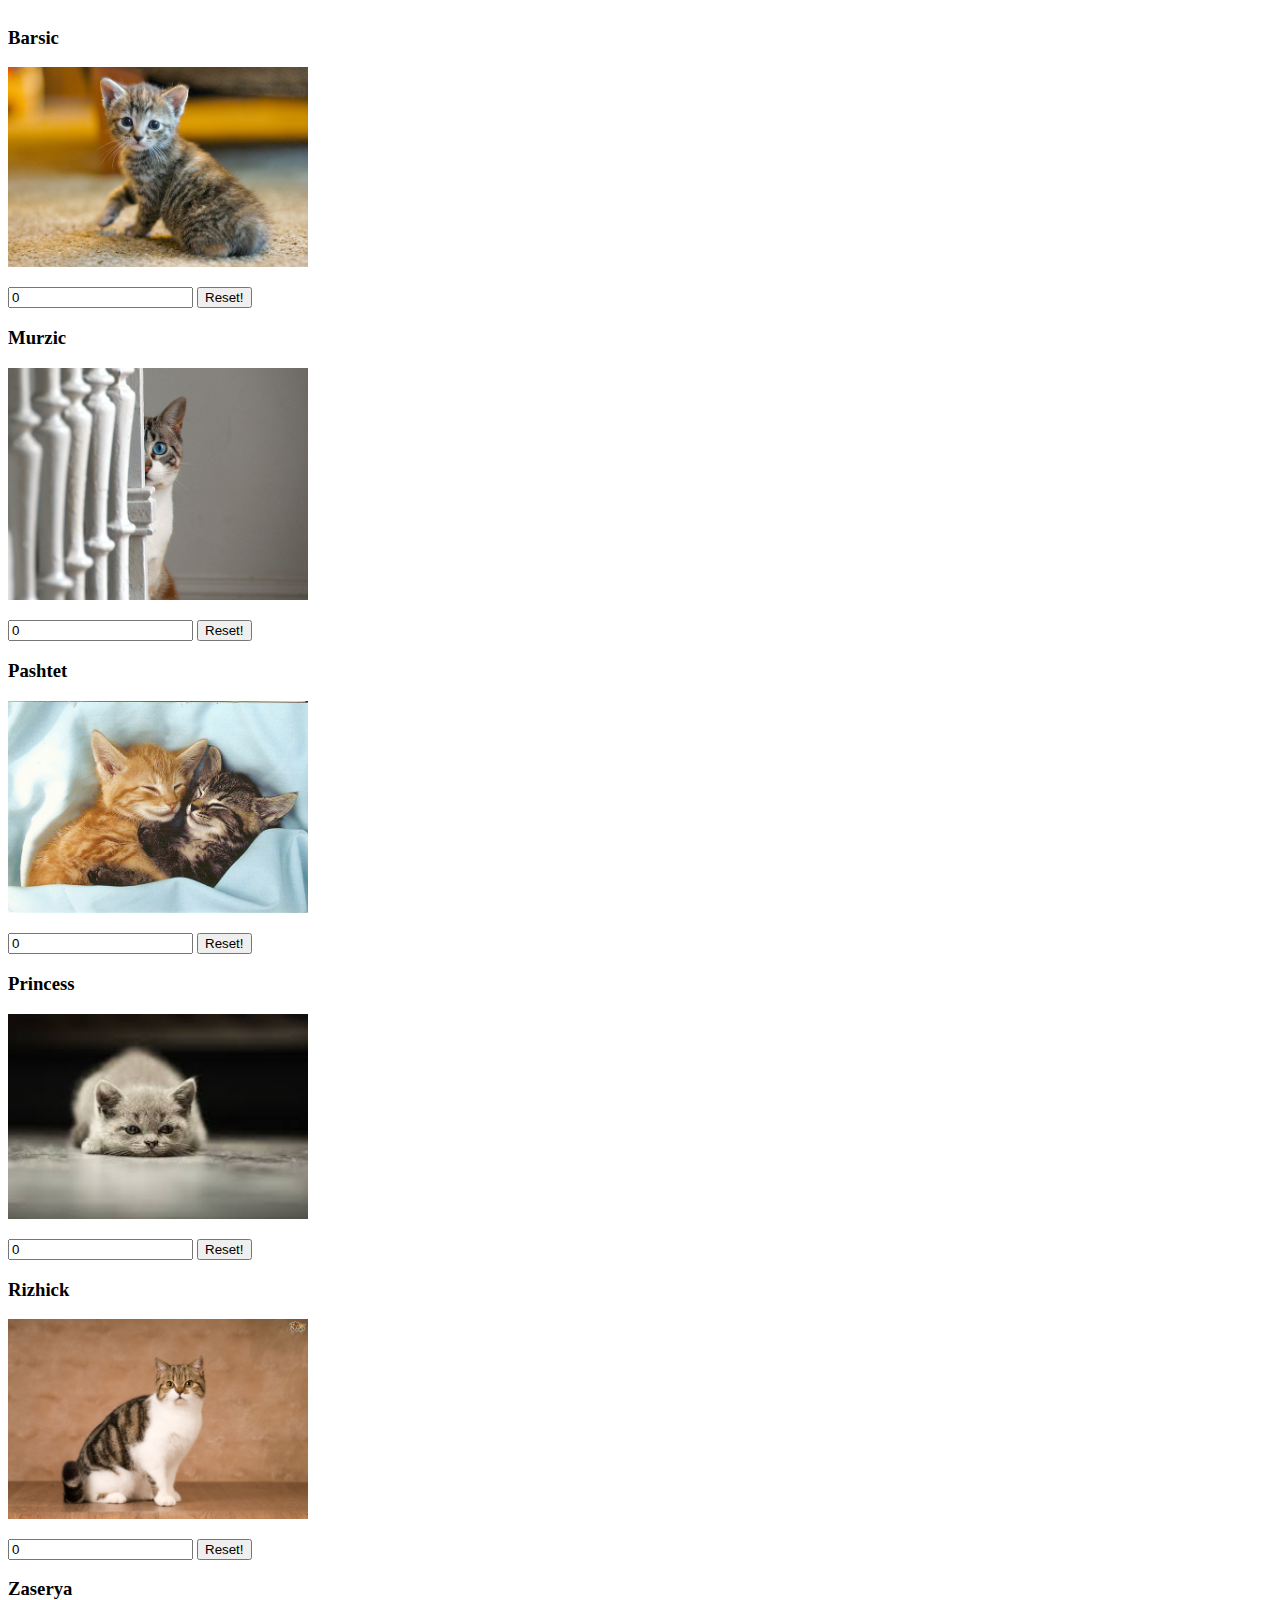
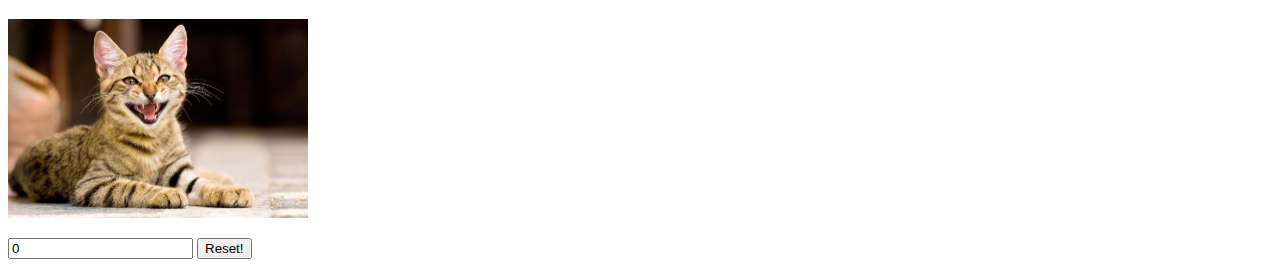
<file: index.html>
<!DOCTYPE html>
<html lang="en">
<head>
  <meta charset="UTF-8">
  <title>Udacity Design Pattern Course</title>
  <link rel="stylesheet" href="main.css">
</head>
<body>
  <div class="all-cats"></div>
  <script src="script.js"></script>
</body>
</html>
</file>
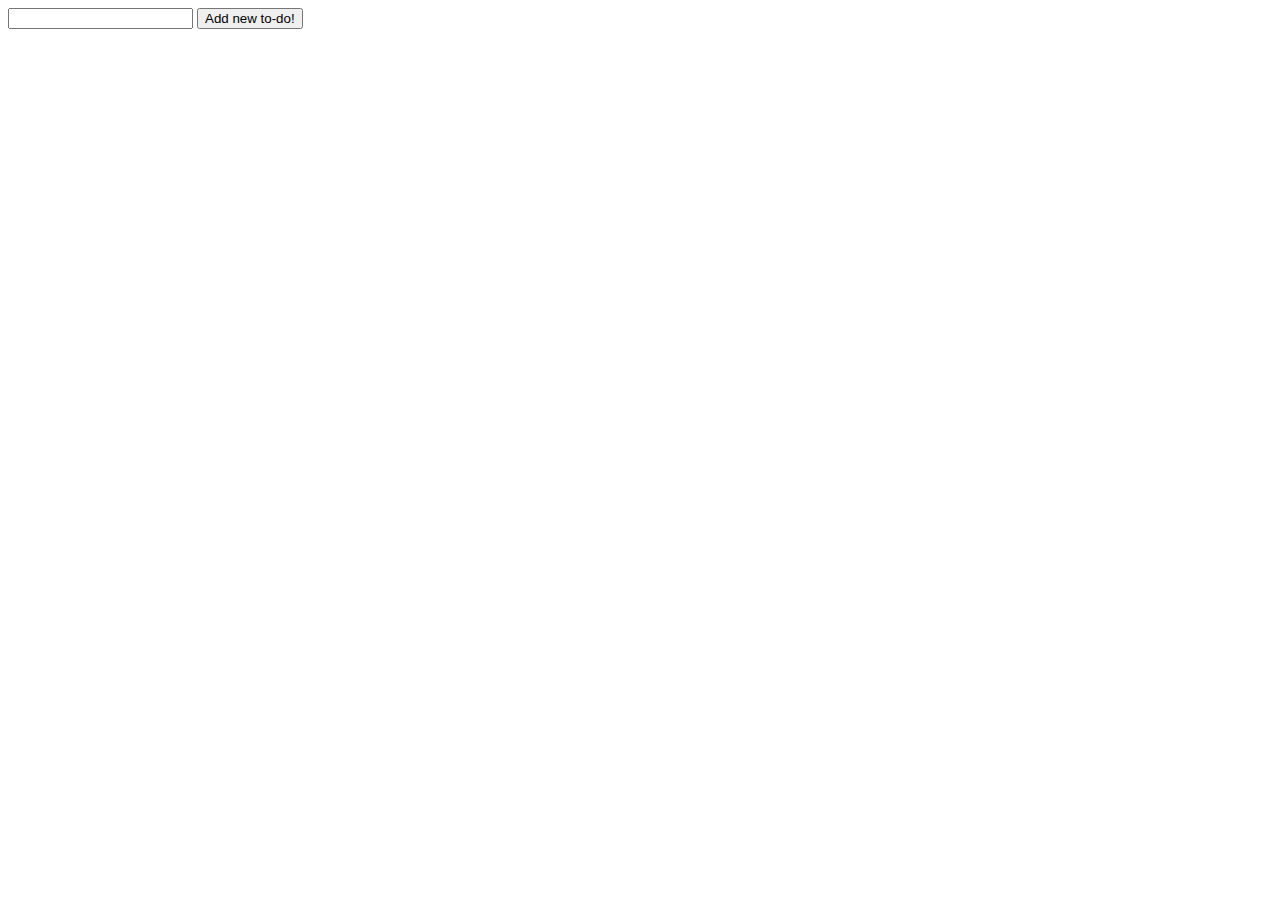
<file: to-do-app/index.html>
<!DOCTYPE html>
<html lang="en">
<head>
  <meta charset="UTF-8">
  <title>To Do App</title>
</head>
<body>
  <div class="to-do-controls">
    <input type="text" class="to-do-name">
    <button type="button" class="add-to-do-item">Add new to-do!</button>
  </div>
  <div class="to-do-list"></div>

  <script src="script.js"></script>
</body>
</html>
</file>
<file: main.css>
.clicks-count-img {
  display: block;
  width: 300px;
  margin-bottom: 20px;
}
.cat-name {
  display: inline-block;
  cursor: pointer;
}
.hidden-info .cat-info {
  display: none;
}
</file>
